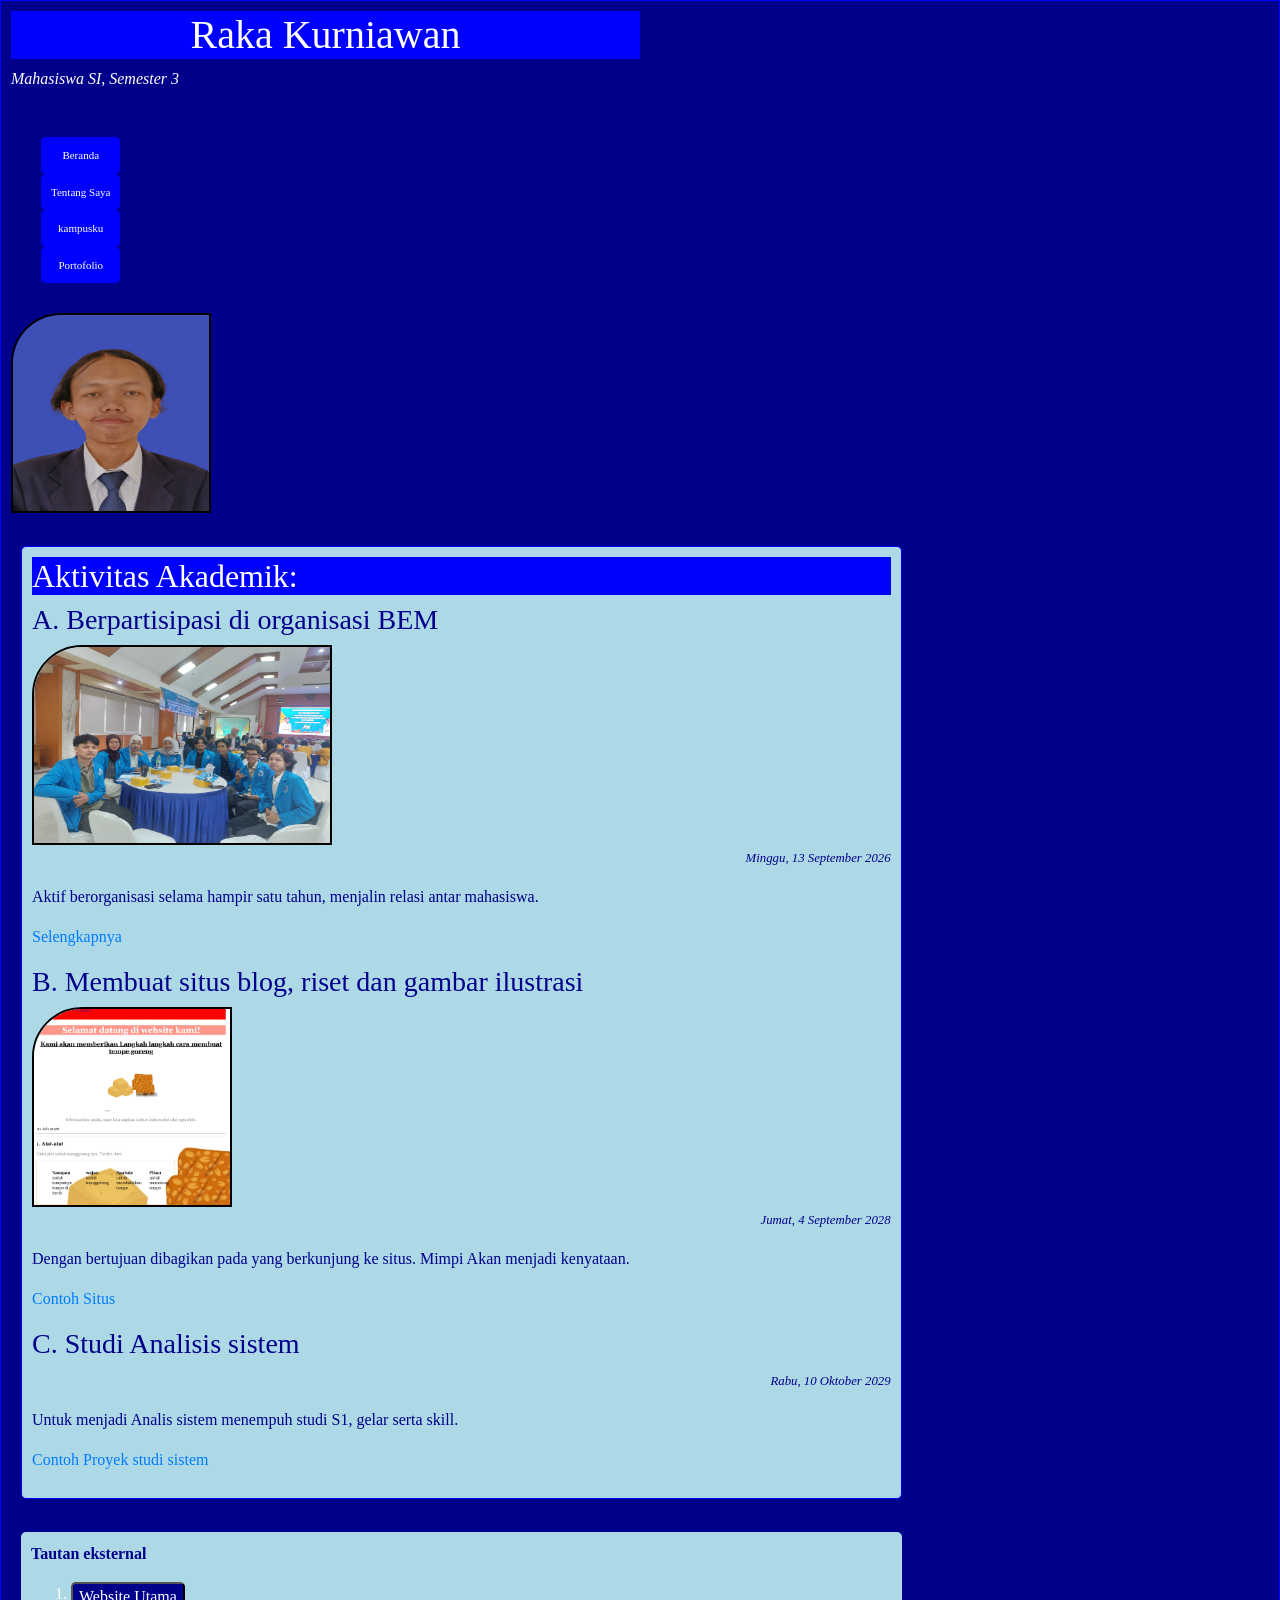
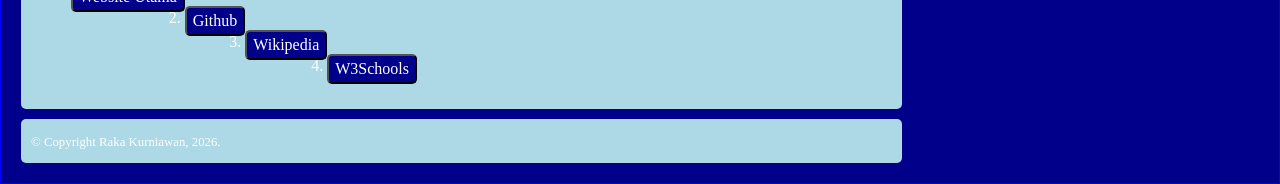
<file: index.html>
<!DOCTYPE html>
<html lang="id">
<head>
        <meta charset="UTF-8">
    <meta name="viewport" content="width= device-width, initial-scale=1.0">
    
        <title>Beranda</title>
<link rel="stylesheet" href="https://stackpath.bootstrapcdn.com/bootstrap/4.5.2/css/bootstrap.min.css">
    <style>

        h1{
            text-align: left;
            color: white;
            width: 100%;
        }
        h2 {
                color: white;
                background-color: blue;        }
        h3{
                color: darkblue;
        }
        p {
                color: darkblue;
        }
        body {
            background-color: darkblue;
          font-family: Georgia, 'Times New Roman', Times, serif;
            font-weight: thin;
        border: solid blue 1px;
                margin: auto;
                padding: 10px;
        
}
        main {
                background-color: lightblue;
                color: white;
                padding: 10px;
                margin: 10px;
                border-radius: 5px;
                width: 70%;
                border: solid blue 1px;
                
        }
        aside {
                background-color: lightblue;
                color: white;
                padding: 10px;
                padding-bottom: 15px;
                margin: 10px;
                border-radius: 5px;
                width: 70%;
        }
        footer {
                background-color: lightblue;
                color: white;
                padding: 10px;
                margin: 10px;
                border-radius: 5px;
                width: 70%;
        }
        nav {
            align-items: left;
            text-align: center;
            display: flex;
                margin: auto;
                padding: 10px;
                gap: 5px;
                flex-direction: row;
                flex-wrap: wrap;
                
        }
       ul {
            list-style-type: none;
            margin: 10px;
            padding: 10px;
            overflow: hidden;
            display: flex;
            justify-content: left;
            gap: 5px;
            text-decoration: none;
               align-items: center;
               flex-direction: row;
                flex-wrap: wrap;
                        }
        ul li a {
            display: flex;
            margin: auto;
                padding: 10px;
            justify-content: center;
            gap: 5px;
            color: white;
                font-size: 11px;
                list-style-type: none;
                background-color: blue;
                border-radius: 5px; 
                  flex-direction: row;
                flex-wrap: wrap;
       
        }
        ul a:link {
            color: white;
            justify-content: center;
            gap: 10px;
            text-decoration: none;}

            ul a:hover {
            background-color: lightblue;
            color: white;
            
        ul a:visited {
            color: darkgreen;
            text-decoration: none;
            background-color: transparent;
        }
       
        }
        #seru {
            font-size: 120%;
        }
        header {
            background-image: "/image/image/IMG-20261025-WA0000.jpg";
                display: block;
                justify-content: center;        }
        img {
            border-radius: 50px 0 0 0 ;
            align-items: left;
            border: solid 2px black;
           
        }
            button {
                    display: flex;
            justify-content: space-around;
            float: left;
            gap: 5px;
                text-decoration: none;
                    border-radius:  5px;
                    background-color: darkblue;
                    color: white;
            }
    </style>
</head>

<body>
<header>
                  
                    <h1 style="background-color: blue;
                            text-align: center;
                            width: 50%;">Raka Kurniawan</h1>
                    <p style="color: white;"><em>Mahasiswa SI, Semester 3</em></p>
                      
                <nav>
                <ul class="box">
                 <div class="abox">
               <li> <a href="./">Beranda</a></li>
                <li><a href="tentang-saya.html">Tentang Saya</a></li>
               <li> <a href="kampus-ku.html">kampusku</a></li>
                <li><a href="portofolio.html">Portofolio</a></li>
                        </div>
                </ul>
                </nav>
        <img src="/image/IMG-20261025-WA0000.jpg" width="200" height="200">
               
</header>
        <hr>
<main>
                <h2>Aktivitas Akademik:</h2>
                <h3>A. Berpartisipasi di organisasi BEM</h3>
                <img src="/image/IMG-20261117-WA0012.jpg" width="300" height="200">
                <p align="right"><small><em>Minggu, 13 September 2026</em></small></p>
                <p>Aktif berorganisasi selama hampir satu tahun, menjalin relasi antar mahasiswa.</p>
                <p><a href="berita/berita-1.html">Selengkapnya</a></p>


        <h3>B. Membuat situs blog, riset dan gambar ilustrasi</h3>
                <img src="/image/tempe1.jpg" width="200" height="200">
                <p align="right"><small><em>Jumat, 4 September 2028</em></small></p>
                <p>Dengan bertujuan dibagikan pada yang berkunjung ke situs. Mimpi Akan menjadi kenyataan.</p>
                <p><a href="berita/berita-2.html">Contoh Situs</a></p>


                <h3>C. Studi Analisis sistem</h3>
                <p align="right"><small><em>Rabu, 10 Oktober 2029</em></small></p>
                <p>Untuk menjadi Analis sistem menempuh studi S1, gelar serta skill.</p>
                <p><a href="berita/berita-3.html">Contoh Proyek studi sistem</a></p>
</main>

  <hr>              <!-- Akhir dari content utama -->
<aside>
                <p><strong>Tautan eksternal</strong></p>
                <ol>
                    <li><a href="https://www.skeptia.my.id"><button>Website Utama</button></a></li>
                    <li><a href="https://www.github.com"><button>Github</button></a></li>
                    <li><a href="https://www.wikipedia.org"><button>Wikipedia</button></a></li>
                    <li><a href="https://www.w3schools.com"><button>W3Schools</button></a></li>
                </ol>
</aside>
        
<footer>
                <font color="white"><small>&copy; Copyright Raka Kurniawan, 2026.</small></font>
</footer>
            
</body>

</html>
</file>
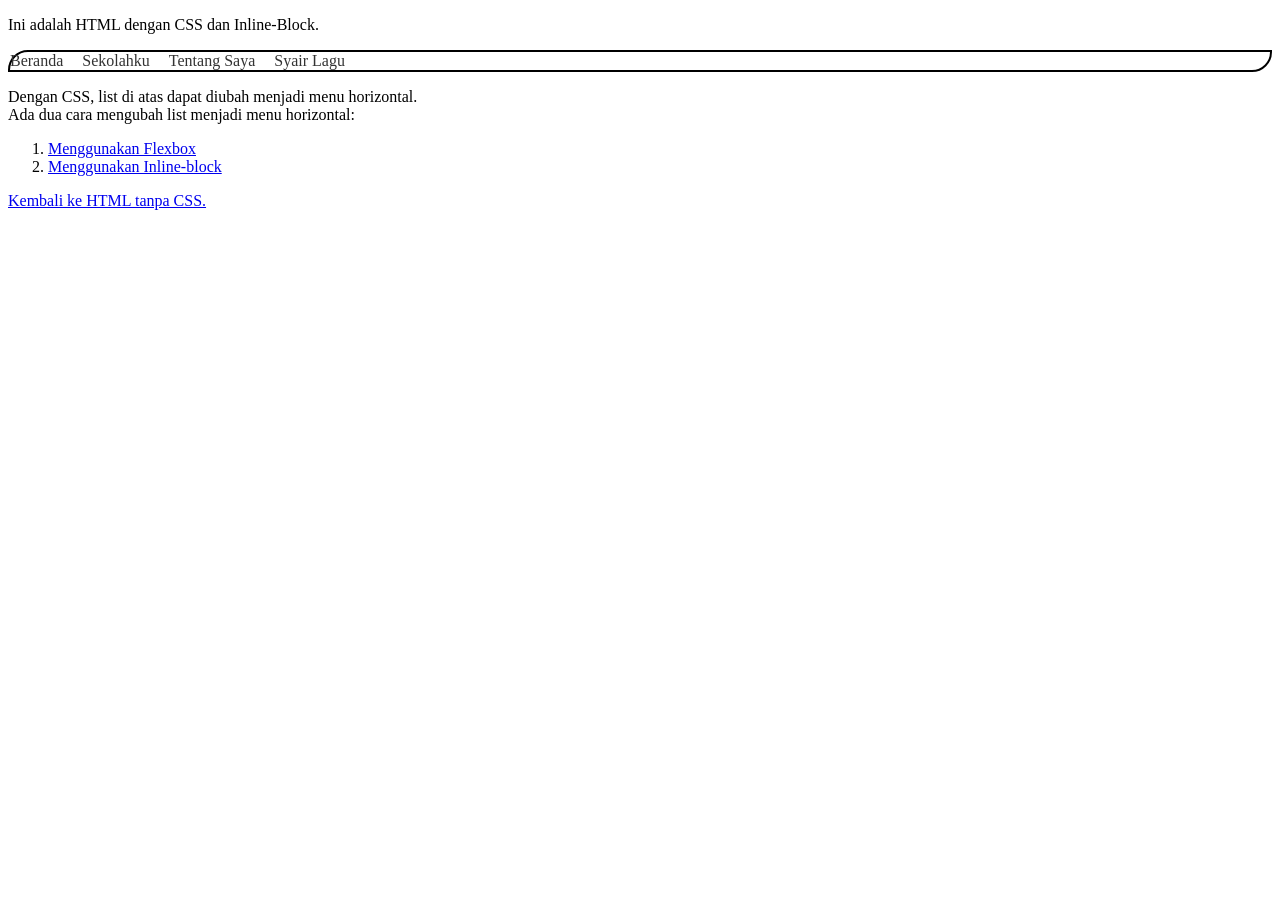
<file: hover.html>
<!DOCTYPE html>
<html lang="en">
<head>
  <meta charset="UTF-8">
  <meta name="viewport" content="width=device-width, initial-scale=1.0">
  <title>Contoh menu horizontal</title>

  <style>
    .menu {
      list-style: none;
      margin: 0;
      padding: 0;
      border: solid black 2px;
      border-radius: 20px 0 20px 0;
      
    }
    
    .menu li {
      display: inline-block; /* Membuat item elemen berjajar horizontal */
      margin-right: 15px; /* Memberi jarak ke samping */
    }
    
    .menu a {
      text-decoration: none;
      color: #333;
    }
    .menu a:hover {
      background-color: gray;
    }
  </style>
  
</head>
<body>

<p>Ini adalah HTML dengan CSS dan Inline-Block.</p>

<ul class="menu">
<li><a href="beranda.html">Beranda</a></li>
<li><a href="sekolahku.html">Sekolahku</a></li>
<li><a href="tentang-saya.html">Tentang Saya</a></li>
<li><a href="syair-lagu.html">Syair Lagu</a></li>
</ul> 

<p>Dengan CSS, list di atas dapat diubah menjadi menu horizontal.<br>
  Ada dua cara mengubah list menjadi menu horizontal:</p>

<ol>
  <li><a href="flexbox.html">Menggunakan Flexbox</a></li>
  <li><a href="inline-block.html">Menggunakan Inline-block</a></li>
</ol>

<p><a href="./">Kembali ke HTML tanpa CSS.</a></p>

</body>
</html>
</file>
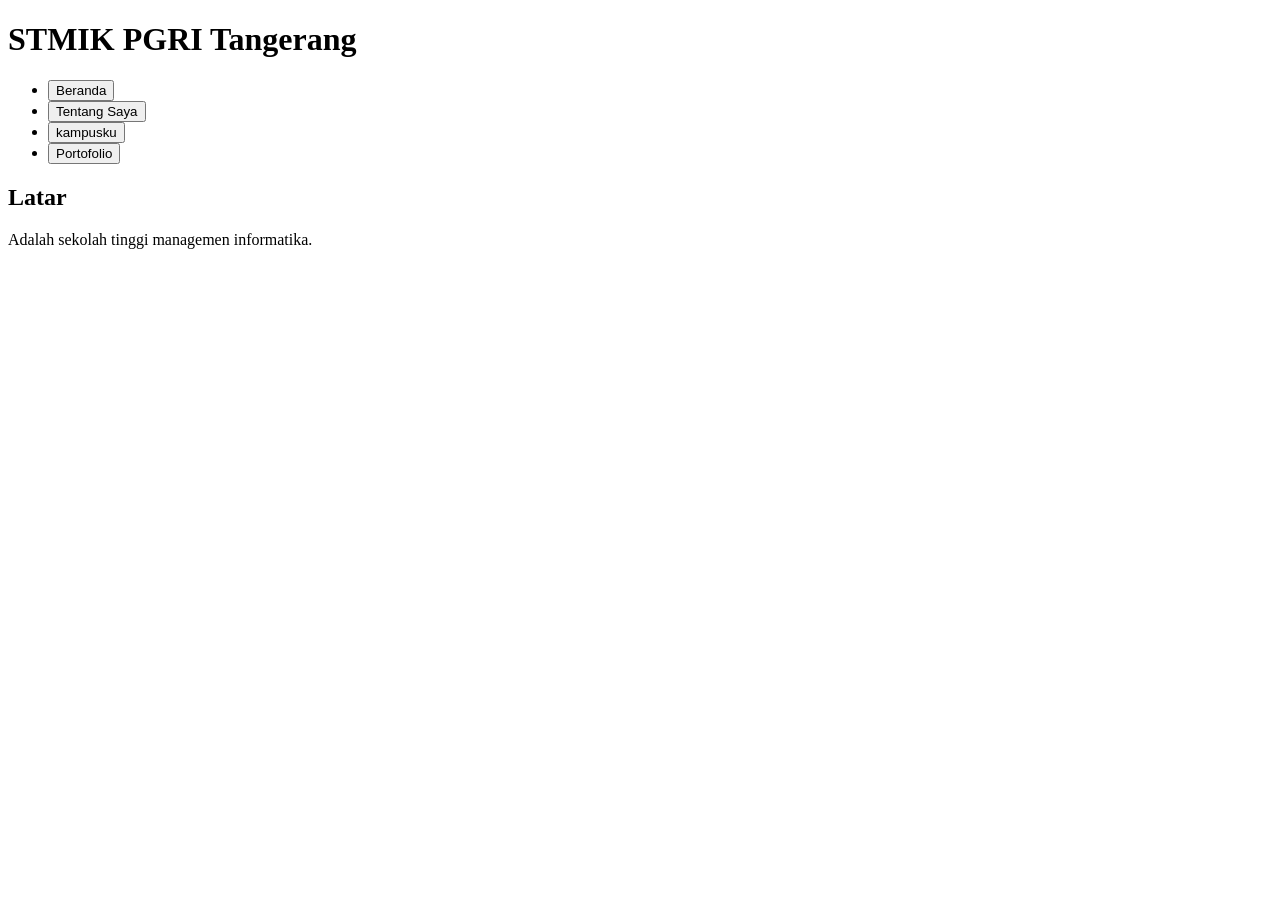
<file: kampus-ku.html>
<!doctype html>
<html lang="id">
  <head>
    <meta charset="UTF-8">
    <meta name="viewport" content="width= device-width, initial-scale=1.0">
    <title>Kampus</title>
  </head>
<body>
  <h1>STMIK PGRI Tangerang</h1>
    <nav><ul>
                     <li><a href="./"><button>Beranda</button></a></li>
                     <li><a href="tentang-saya.html"><button>Tentang Saya</button></a></li>
                     <li><a href="kampus-ku.html"><button>kampusku</button></a></li>
                     <li><a href="portofolio.html"><button>Portofolio</button></a></li>
                 </ul>
                 </nav>  
  <h2>Latar</h2>
  <p>Adalah sekolah tinggi managemen informatika.</p>
</body>
</html>
</file>
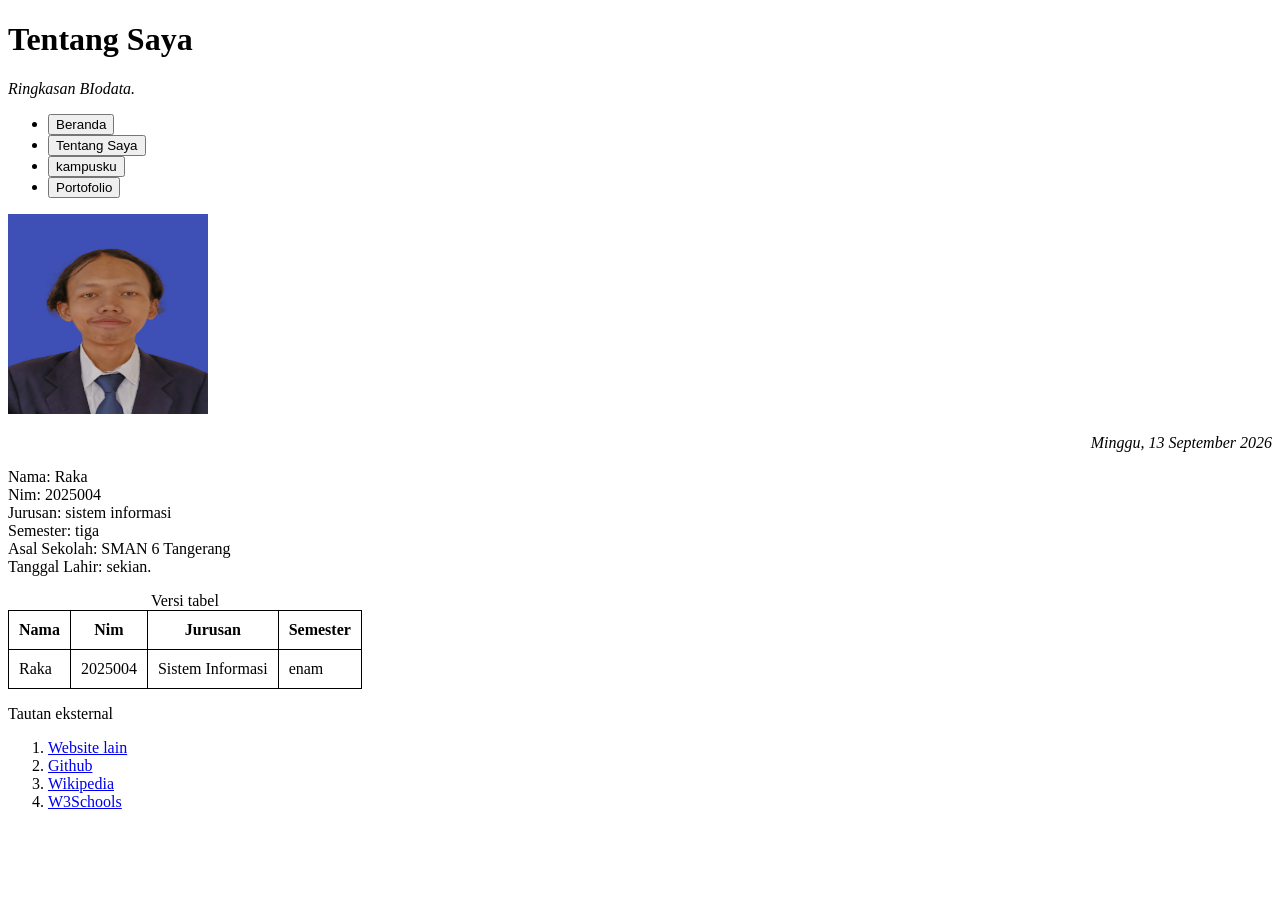
<file: tentang-saya.html>
<!DOCTYPE html>
<html lang="id">
<head>
    <meta charset="UTF-8">
    <meta name="viewport" content="width= device-width, initial-scale=1.0">
    <title>Tentang saya</title>
    <style>
        table, th, td {
            border-collapse: collapse;
            border: solid 1px black;
            padding: 10px;
        }
    </style>
  
</head>

<body>
    <!-- Halaman web tanpa CSS. Murni hanya memakai HTML -->
   <header>
       
                    <h1>Tentang Saya</h1>
                    <p><em>Ringkasan BIodata.</em></p>
       <div>
                 <nav><ul>
                     <li><a href="./"><button>Beranda</button></a></li>
                     <li><a href="tentang-saya.html"><button>Tentang Saya</button></a></li>
                     <li><a href="kampus-ku.html"><button>kampusku</button></a></li>
                     <li><a href="portofolio.html"><button>Portofolio</button></a></li>
                 </ul>
                 </nav>  
       </div>
   </header>
<main>
    <section>
                <img src="/image/IMG-20261025-WA0000.jpg" height="200" width="200">
                <p align="right"><medium><em>Minggu, 13 September 2026</em></medium></p>
                <p>Nama: Raka<br>
                   Nim: 2025004<br>
                   Jurusan: sistem informasi<br>
                   Semester: tiga<br>
                   Asal Sekolah: SMAN 6 Tangerang<br>
                   Tanggal Lahir: sekian.</p>
    </section>
    <section>
             <table>
                 <caption>Versi tabel</caption>
                 <tr>
                     <th>Nama</th>
                     <th>Nim</th>
                     <th>Jurusan</th>
                     <th>Semester</th>
                 </tr>
                 <tr>
                     <td>Raka</td>
                     <td>2025004</td>
                     <td>Sistem Informasi</td>
                     <td>enam</td>
                 </tr>
             </table>
    </section>

                <!-- Akhir dari content utama -->
         <aside>
                <p><span>Tautan eksternal</span></p>
                <ol>
                    <li><a href="https://www.skeptia.my.id">Website lain</a></li>
                    <li><a href="https://www.github.com">Github</a></li>
                    <li><a href="https://www.wikipedia.org">Wikipedia</a></li>
                    <li><a href="https://www.w3schools.com">W3Schools</a></li>
                </ol>
         </aside>
    <footer>
                <font color="white"><small>&copy; Copyright Mawan A. Nugroho, 2026.</small></font>
    </footer>
</main>
</body>

</html>
</file>
